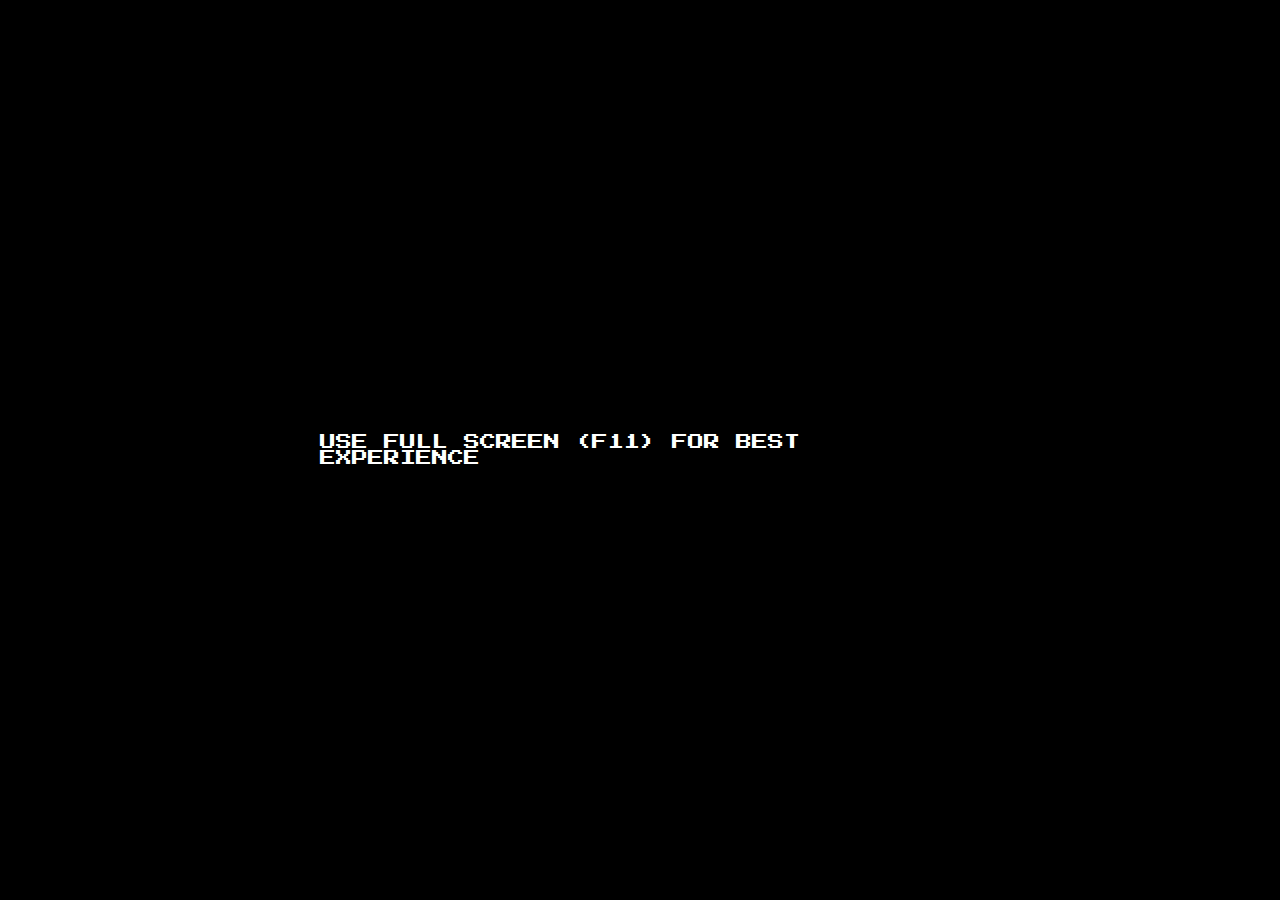
<file: index.html>
<!DOCTYPE html>
<html lang="en">
<head>
  <meta charset="UTF-8">
  <meta name="viewport" content="width=device-width, initial-scale=1.0">
  <title>Undermoment</title>
  <link rel="stylesheet" href="./style.css">
  <link rel="stylesheet" type="text/css" href="//undertalefonts.duodecima.technology/webfonts/stylesheet.css">
</head>
<body>
  <div id="msg1">USE FULL SCREEN (F11) FOR BEST EXPERIENCE</div>
  <div id="msg2" class="hidden">USE KEYBOARD TO CONTROL</div>
  <main id="moment" class="hidden">
    <h1>--- INSTRUCTIONS ---</h1>
    <div class="controls">
      <!-- <div>[TAB] - Controls</div>
      <div>[LSHIFT] - Leave</div> -->
      <div>[ENTER] - Confirm</div>
      <div>[ARROW] - Select</div>
    </div>
    <h1 class="start"><a href="./pages/name.html">START GAME</a></h1>
  </main>  
  <script src="./script.js"></script>
</body>
</html>
</file>
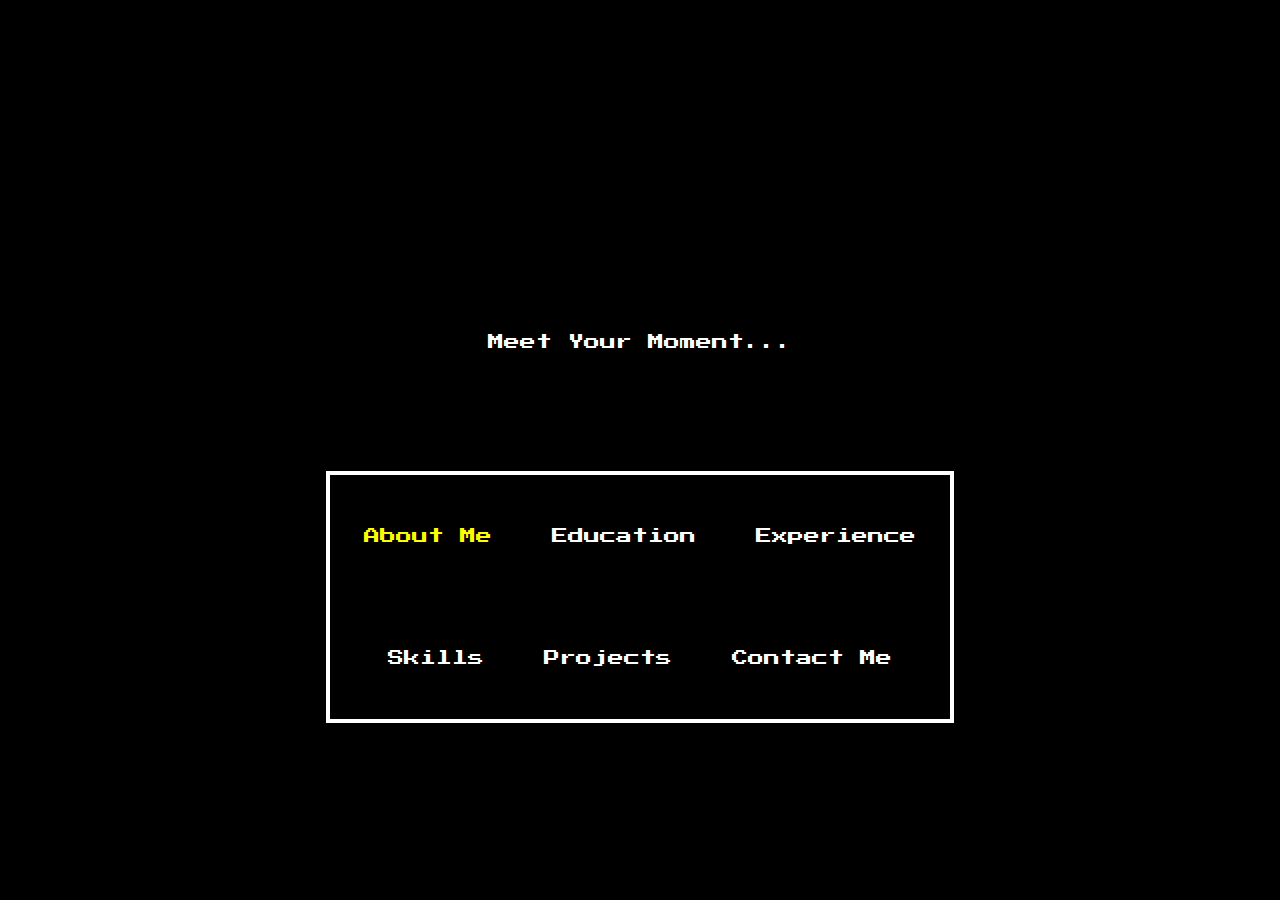
<file: pages/home.html>
<!DOCTYPE html>
<html lang="en">
<head>
  <meta charset="UTF-8">
  <meta name="viewport" content="width=device-width, initial-scale=1.0">
  <title>Undermoment</title>
  <style>
    @import url('https://fonts.googleapis.com/css2?family=Press+Start+2P&display=swap');

    *{
      margin: 0;
      padding: 0;
      box-sizing: border-box;

      font-family: "Press Start 2P", serif;
      font-weight: 400;
      font-style: normal;

      color: white;
      letter-spacing: 0px;

      cursor: none;
    }

    html{
      background-color: black;
    }
    body{
      height: 100vh;
      width: 100vw;
      
      display: flex;
      justify-content: center;
      align-items: center;
    }
    main{
      height: 70%;
      width: 70%;

      display: flex;
      flex-direction: column;
      justify-content: space-evenly;
      align-items: center;

      text-align: center;
    }
    main h1{
      text-align: center;
      font-size: 24px;
    }
    main .header{
      display: flex;
      flex-direction: column;
      justify-content: space-evenly;

      height: 40%;
    }
    main .choices{
      display: flex;
      justify-content: center;
      align-items: center;
      flex-wrap: wrap;

      height: 40%;
      width: 70%;

      border: 4px solid #fff;
    }
    .choices *{
      margin: 10px 30px;
    }
    .selected{
      color: yellow;
    }

    .modal {
      position: absolute;
      top: 50%;
      left: 50%;
      transform: translate(-50%, -50%);

      background-color: black;
      
      display: flex;
      justify-content: space-evenly;
      align-items: center;

      height: 40%;
      width: 60%;

      padding: 20px;

      border: 4px solid #fff;
    }

    .modal-txt{
      height: 80%;
      width: 50%;

      text-align: left;

      display: flex;
      align-items: center;
    }
    
    .hidden{
      display: none;
    }

    .close-indication {
      margin-top: 20px;
      font-size: 12px;
      color: #bbb;
      text-align: center;
      font-style: italic;
    }

    .img-container{
      width: 30%;
      height: 80%;

      display: flex;
      flex-direction: column;
      align-items: center;
    }

    .img-container img{
      width: 130px;
      height: auto;
    }
  </style>
</head>
<body>
  <main>
    <div class="header">
      <h1 id="greeting"></h1>
      <h4>Meet Your Moment...</h4>
    </div>

    <div class="choices">
      <h4 id="opt1" data-index="0">About Me</h4>
      <h4 id="opt2" data-index="1">Education</h4>
      <h4 id="opt3" data-index="2">Experience</h4>
      <h4 id="opt4" data-index="3">Skills</h4>
      <h4 id="opt5" data-index="4">Projects</h4>
      <h4 id="opt6" data-index="5">Contact Me</h4>
    </div>
    
    <div id="modal1" class="modal hidden">
      <div id="about_me" class="modal-txt"></div>
      <div class="img-container">
        <img src="../imgs/sans.png" alt="sans">
        <p class="close-indication">Press Escape to close</p>
      </div>
    </div>

    <div id="modal2" class="modal hidden">
      <div id="education" class="modal-txt"></div>
      <div class="img-container">
        <img src="../imgs/sans.png" alt="sans">
        <p class="close-indication">Press Escape to close</p>
      </div>
    </div>

    <div id="modal3" class="modal hidden">
      <div id="experience" class="modal-txt"></div>
      <div class="img-container">
        <img src="../imgs/sans.png" alt="sans">
        <p class="close-indication">Press Escape to close</p>
      </div>
    </div>

    <div id="modal4" class="modal hidden">
      <div id="skills" class="modal-txt"></div>
      <div class="img-container">
        <img src="../imgs/sans.png" alt="sans">
        <p class="close-indication">Press Escape to close</p>
      </div>
    </div>

    <div id="modal5" class="modal hidden">
      <div id="projects" class="modal-txt"></div>
      <div class="img-container">
        <img src="../imgs/sans.png" alt="sans">
        <p class="close-indication">Press Escape to close</p>
      </div>
    </div>

    <div id="modal6" class="modal hidden">
      <div id="contact" class="modal-txt"></div>
      <div class="img-container">
        <img src="../imgs/sans.png" alt="sans">
        <p class="close-indication">Press Escape to close</p>
      </div>
    </div>
    
  </main>
  <script src="./script2.js"></script>
</body>
</html>
</file>
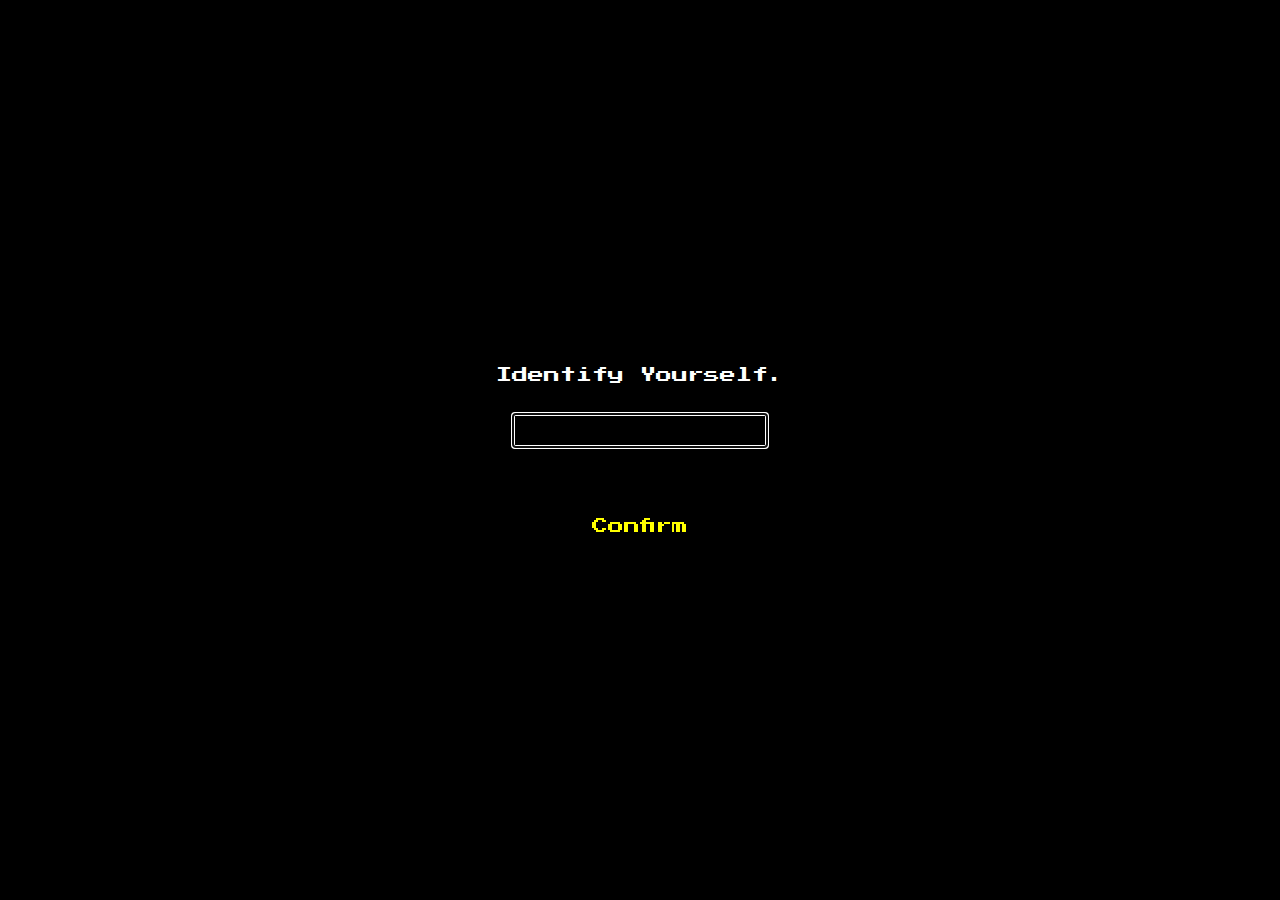
<file: pages/name.html>
<!DOCTYPE html>
<html lang="en">
<head>
  <meta charset="UTF-8">
  <meta name="viewport" content="width=device-width, initial-scale=1.0">
  <title>Undermoment</title>
  <style>
    @import url('https://fonts.googleapis.com/css2?family=Press+Start+2P&display=swap');

    *{
      margin: 0;
      padding: 0;
      box-sizing: border-box;

      font-family: "Press Start 2P", serif;
      font-weight: 400;
      font-style: normal;

      color: white;
      letter-spacing: 0px;

      cursor: none;
    }

    html{
    background-color: black;
    }
    body{
        height: 100vh;
        width: 100vw;
        
        display: flex;
        justify-content: center;
        align-items: center;
    }
    main{
      height: 50%;
      width: 70%;

      display: flex;
      flex-direction: column;
      justify-content: center;

      padding: 4% 10%;
    }
    main h1{
        text-align: center;
        font-size: 16px;
    }
    main input{
      border: 3px solid #fff;
      background-color: black;

      height: 35px;
      width: 40%;

      margin: 30px auto 70px auto;
      padding: 2px;

      text-align: center;
    }
    main p{
      text-align: center;
      text-decoration: none;

      color: yellow;
    }
    main p:hover{
      text-decoration: underline;
    }
    main p:active, main p:visited{
      text-decoration: none;
    }
  </style>
</head>
<body>
  <main>
    <h1>Identify Yourself.</h1>
    <input type="text" name="name" id="name">
    <div style="align-self: center;"><p id="confirm">Confirm</p></div>
  </main>
  <script src="./script.js"></script>
  <script>
    document.addEventListener("DOMContentLoaded", () => {
      const input = document.getElementById("name");
      if(input){
        input.focus();
      }
    });
  </script>
</body>
</html>
</file>
<file: style.css>
@import url('https://fonts.googleapis.com/css2?family=Press+Start+2P&display=swap');

*{
    margin: 0;
    padding: 0;
    box-sizing: border-box;

    font-family: "Press Start 2P", serif;
    font-weight: 400;
    font-style: normal;

    color: white;
    letter-spacing: 0px;

    cursor: none;
}

html{
    background-color: black;
}
body{
    height: 100vh;
    width: 100vw;
    
    display: flex;
    justify-content: center;
    align-items: center;
}
main{
    height: 50%;
    width: 70%;

    display: flex;
    flex-direction: column;
    justify-content: space-evenly;

    padding: 4% 10%;
}
main h1{
    text-align: center;
    font-size: 16px;
}
.controls{
    width: 40%;
    height: auto;

    align-self: center;
}
.controls *{
    margin-top: 8px;
    margin-bottom: 8px;
    text-align: center;
}
.start a{
    text-decoration: none;
    color: yellow;
}
.start a:hover{
    text-decoration: underline;
}
.start a:active, .start a:visited{
    text-decoration: none;
}
.hidden{
    display: none;
}
#msg1, #msg2{
    position: absolute;
    top: 50%;
    left: 50%;
    transform: translate(-50%, -50%);
}
</file>
